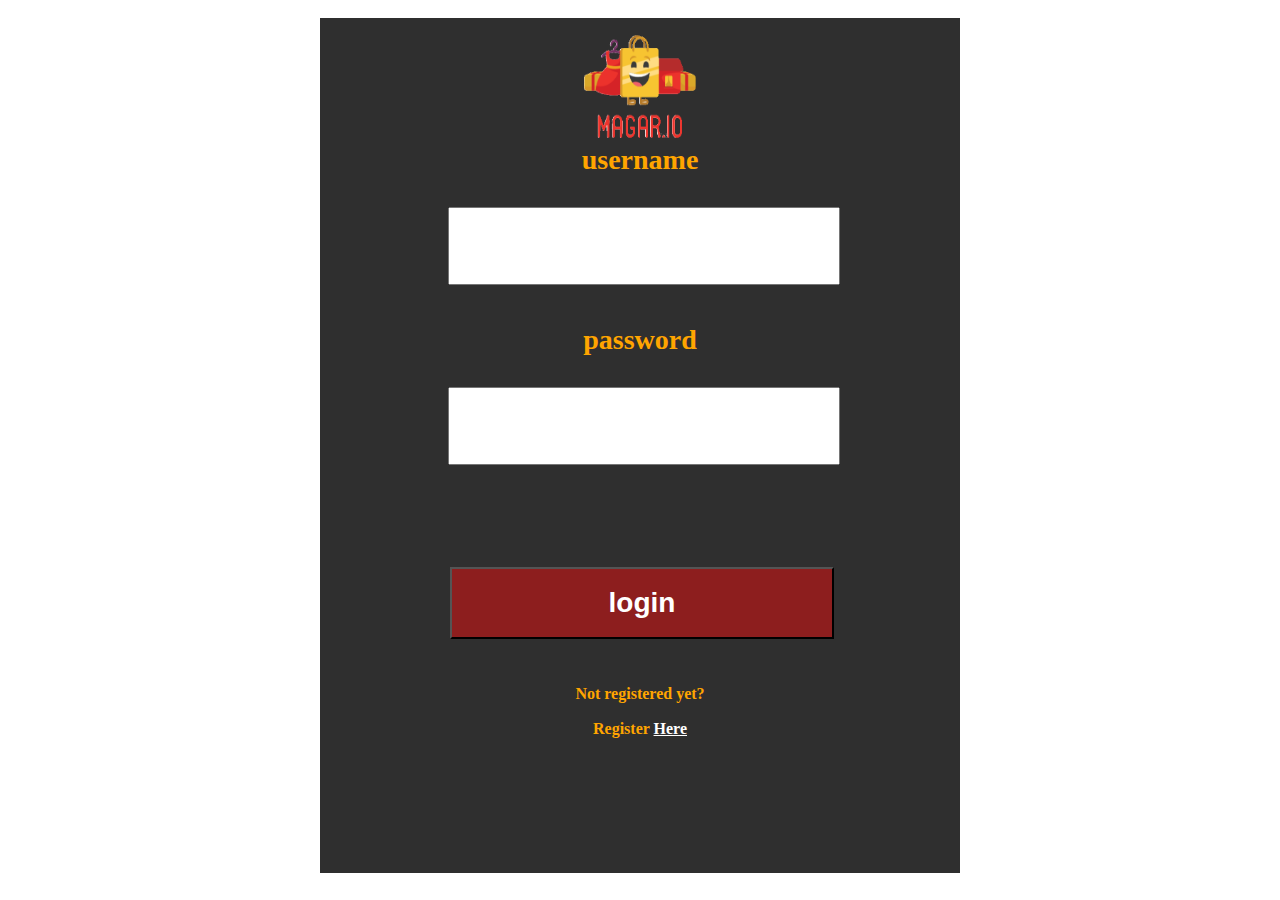
<file: Front/Pages/Login/Html/login.html>
<!DOCTYPE HTML PUBLIC "-//W3C//DTD HTML 4.01 Transitional//EN"
        "http://www.w3.org/TR/html4/loose.dtd">
<html>
<head>
    <title>Magar.io Online Shopping Platform</title>
    <link rel="stylesheet" type="text/css" href="../Css/login.css">
    <script src="../Js/login.js" type="text/javascript"></script>
</head>
<body>
        <div class="loginMainContainer">
            <img class="loginLogo" id="loginLogo"  src="../../../Images/Magar.io.png" alt="Magar.io">
            <form class="loginForm" onsubmit="login()" action="#">
                <label class="loginUserNameInputLabel" for="loginUserNameInput">username</label>
                <input class="loginUserNameInput" id="loginUserNameInput" type="text"/>
                <label class="loginPasswordInputLabel" for="loginPasswordInput">password</label>
                <input class="loginPasswordInput" id="loginPasswordInput" type="password"/>
                <input class="loginSubmitInput" id="loginSubmitInput" value="login" type="submit"/>
            </form>
            <table class="instructions">
                <tr>
                    <th>Not registered yet?</th>
                </tr>
                <tr>
                    <th>Register <a href="">Here</a></th>
                </tr>
            </table>
        </div>

        <div class="lowerBodyContainer">

        </div>
    </div>
</body>
</html>
</file>
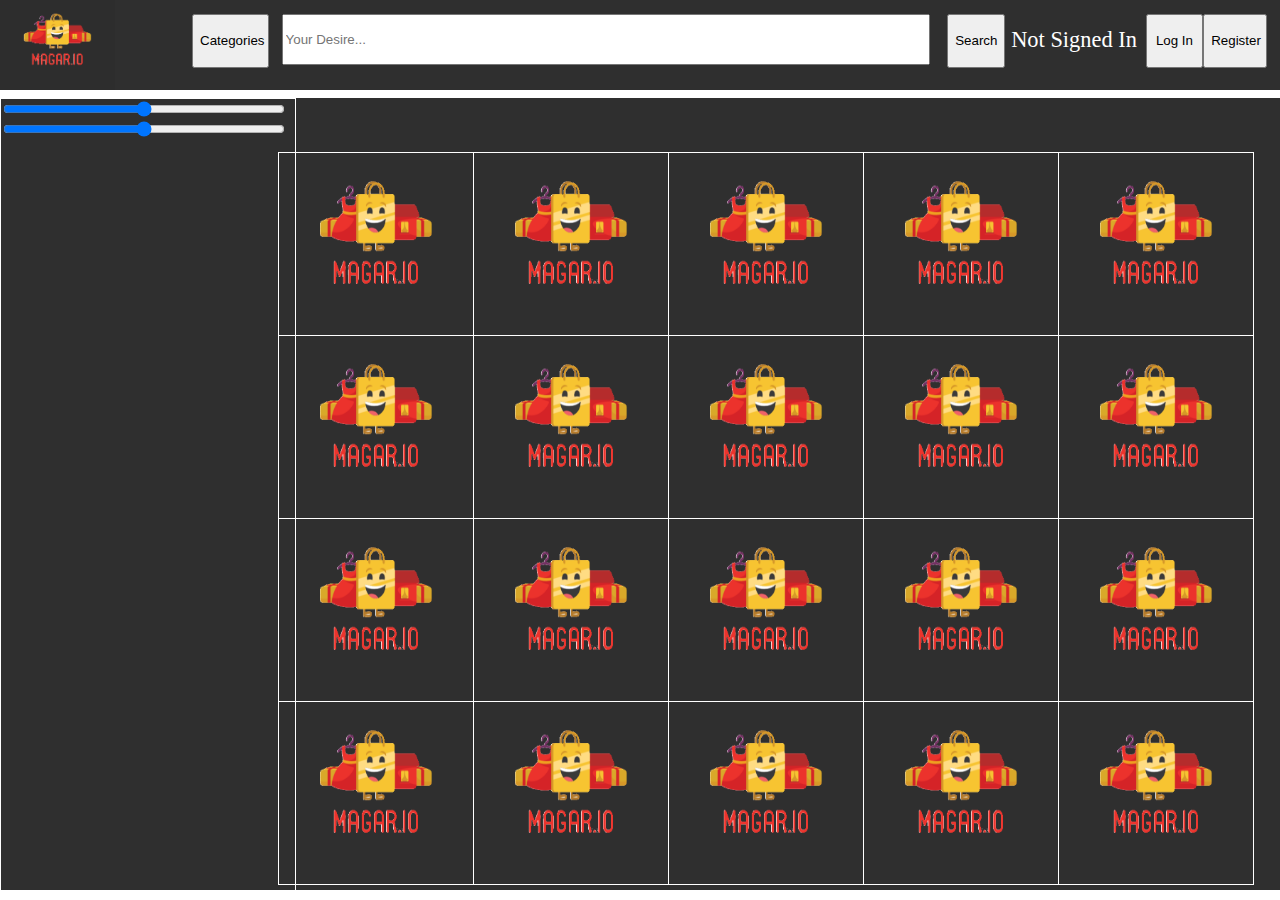
<file: Front/Pages/ProductsBrowser/Html/productsBrowser.html>
<!DOCTYPE HTML PUBLIC "-//W3C//DTD HTML 4.01 Transitional//EN"
        "http://www.w3.org/TR/html4/loose.dtd">
<html>
<head>
    <title>Magar.io Online Shopping Platform</title>
    <link rel="stylesheet" type="text/css" href="../Css/productsBrowser.css">
    <script src="../Js/productsBrowser.js" type="text/javascript"></script>
</head>
<body>
<div class="productsBrowserMainContainer">
    <div class="globalNavBar">
        <img class="navbarLogo" id = "navbarLogo" src="../../../Images/Magar.io.png" alt="Magar.io">
        <div class="navBarContainer">
            <input class="navbarDropdownButton" type="button" value="Categories">
            <input class="navbarSearchArea" type="text" placeholder="Your Desire...">
            <input class="navbarSearchButton" type="button" value="Search">
            <input class="navbarRegister" id="navbarRegister" type="button" value="Register"/>
            <div class="signedInProfile" id="signedInProfile">Not Signed In</div>
            <input class="navbarSignIn" id="navbarSignIn" type="button" value="Log In"/>
            <input class="navbarSignOut" id="navbarSignOut" type="button" value="Log Out"/>
        </div>
        <div class="navbarDropdownMenu">
            <ul>
                <li>
                    asdasd
                </li>
                <li>
                    asdasd
                </li>
                <li>
                    asdasd
                </li>

            </ul>
        </div>
    </div>

    <div class="lowerBodyContainer">
            <table class="browsedProducts">
                <tr class="browsedProductsRow">
                    <td class="browsedProductsCell">
                        <img src="../../../Images/Magar.io.png" style="width: inherit;height: inherit;">
                    </td>
                    <td class="browsedProductsCell">
                        <img src="../../../Images/Magar.io.png" style="width: inherit;height: inherit;">
                    </td>
                    <td class="browsedProductsCell">
                        <img src="../../../Images/Magar.io.png" style="width: inherit;height: inherit;">
                    </td>
                    <td class="browsedProductsCell">
                        <img src="../../../Images/Magar.io.png" style="width: inherit;height: inherit;">
                    </td>
                    <td class="browsedProductsCell">
                        <img src="../../../Images/Magar.io.png" style="width: inherit;height: inherit;">
                    </td>
                </tr>
                <tr class="browsedProductsRow">
                    <td class="browsedProductsCell">
                        <img src="../../../Images/Magar.io.png" style="width: inherit;height: inherit;">
                    </td>
                    <td class="browsedProductsCell">
                        <img src="../../../Images/Magar.io.png" style="width: inherit;height: inherit;">
                    </td>
                    <td class="browsedProductsCell">
                        <img src="../../../Images/Magar.io.png" style="width: inherit;height: inherit;">
                    </td>
                    <td class="browsedProductsCell">
                        <img src="../../../Images/Magar.io.png" style="width: inherit;height: inherit;">
                    </td>
                    <td class="browsedProductsCell">
                        <img src="../../../Images/Magar.io.png" style="width: inherit;height: inherit;">
                    </td>
                </tr>
                <tr class="browsedProductsRow">
                    <td class="browsedProductsCell">
                        <img src="../../../Images/Magar.io.png" style="width: inherit;height: inherit;">
                    </td>
                    <td class="browsedProductsCell">
                        <img src="../../../Images/Magar.io.png" style="width: inherit;height: inherit;">
                    </td>
                    <td class="browsedProductsCell">
                        <img src="../../../Images/Magar.io.png" style="width: inherit;height: inherit;">
                    </td>
                    <td class="browsedProductsCell">
                        <img src="../../../Images/Magar.io.png" style="width: inherit;height: inherit;">
                    </td>
                    <td class="browsedProductsCell">
                        <img src="../../../Images/Magar.io.png" style="width: inherit;height: inherit;">
                    </td>
                </tr>
                <tr class="browsedProductsRow">
                    <td class="browsedProductsCell">
                        <img src="../../../Images/Magar.io.png" style="width: inherit;height: inherit;">
                    </td>
                    <td class="browsedProductsCell">
                        <img src="../../../Images/Magar.io.png" style="width: inherit;height: inherit;">
                    </td>
                    <td class="browsedProductsCell">
                        <img src="../../../Images/Magar.io.png" style="width: inherit;height: inherit;">
                    </td>
                    <td class="browsedProductsCell">
                        <img src="../../../Images/Magar.io.png" style="width: inherit;height: inherit;">
                    </td>
                    <td class="browsedProductsCell">
                        <img src="../../../Images/Magar.io.png" style="width: inherit;height: inherit;">
                    </td>
                </tr>
            </table>

        <div class="browsedProductsFilter">
            <input class="priceFrom" type="range"/>
            <input class="priceFrom" type="range"/>
        </div>
    </div>

</div>
</body>
</html>
</file>
<file: Front/Pages/Login/Css/login.css>
@import "../../Global/Css/styles.css";

.lowerBodyContainer {
    display: block;
    position: fixed;
    width: 50vw;
    height: 95vh;
    background: rgb(47, 47, 47);
    left: 50%;
    top: 50%;
    margin-left: -25vw;
    margin-top: -48vh;
}

.loginLogo {
    position: fixed;
    width: 15vw;
    height: 20vh;
    left: 50%;
    margin-left: -7.5vw;
    z-index: 1;
}

.loginLogo:hover{
    cursor: pointer;
}

.loginForm {
    text-align: center;
    display: inline-block;
    position: fixed;
    width: 40vw;
    height: 75vh;
    left: 50%;
    top: 50%;
    margin-left: -20vw;
    margin-top: -32vh;
    z-index: 1;
}

.loginUserNameInput {
    position: fixed;
    width: 30vw;
    left: 50%;
    margin-left: -15vw;
    margin-top: 5vh;
    height: 8vh;
}

.loginPasswordInput {
    position: fixed;
    width: 30vw;
    left: 50%;
    margin-left: -15vw;
    margin-top: 25vh;
    height: 8vh;
}

.loginSubmitInput {
    background-color: #8d1e1e;
    font-weight: bold;
    font-size: 175%;
    color: white;
    cursor: pointer;
    position: fixed;
    width: 30vw;
    left: 50%;
    margin-left: calc(-15vw + 2px);
    margin-top: 45vh;
    height: 8vh;
}

.loginUserNameInputLabel {
    font-weight: bold;
    color: orange;
    position: fixed;
    font-size: 175%;
    height: 8vh;
    width: 30vw;
    margin-top: -2vh;
    left: 50%;
    margin-left: -15vw;
}

.loginPasswordInputLabel {
    font-weight: bold;
    color: orange;
    position: fixed;
    margin-top: 18vh;
    font-size: 175%;
    height: 8vh;
    width: 30vw;
    left: 50%;
    margin-left: -15vw;
}

.instructions {
    position: fixed;
    width: 30vw;
    left: 50%;
    margin-left: -15vw;
    top: 50%;
    margin-top: 25vh;
    height: 8vh;
    z-index: 1;
}

th{
    color: orange;
}

a{
    color: white;
}
</file>
<file: Front/Pages/ProductsBrowser/Css/productsBrowser.css>
@import "../../Global/Css/styles.css";

.lowerBodyContainer {
    width: auto;
    left: 0;
    right: 0;
    margin-top: 10vh;
    display: block;
    position: absolute;
    height: 88vh;
    background: rgb(47, 47, 47);
    align-content: center;
}

.lowerBodyContainer {
    height: 88vh;
}

.browsedProducts {
    margin-top: 6vh;
    position: fixed;
    height: 80vh;
    width: 75vw;
    border-spacing: 0;
    border-collapse: collapse;
    right: 2vw;
}

.browsedProductsCell {
    width: 15vw;
    height: 20vh;
    border: 1px solid white;
}

.browsedProductsRow {

}

.browsedProductsFilter {
    width: 23vw;
    left: 0;
    height: inherit;
    border: 1px solid white;
    display: block;
}

.priceFrom {
    width: 22vw;
}

.priceTo {
    width: 22vw;

}
</file>
